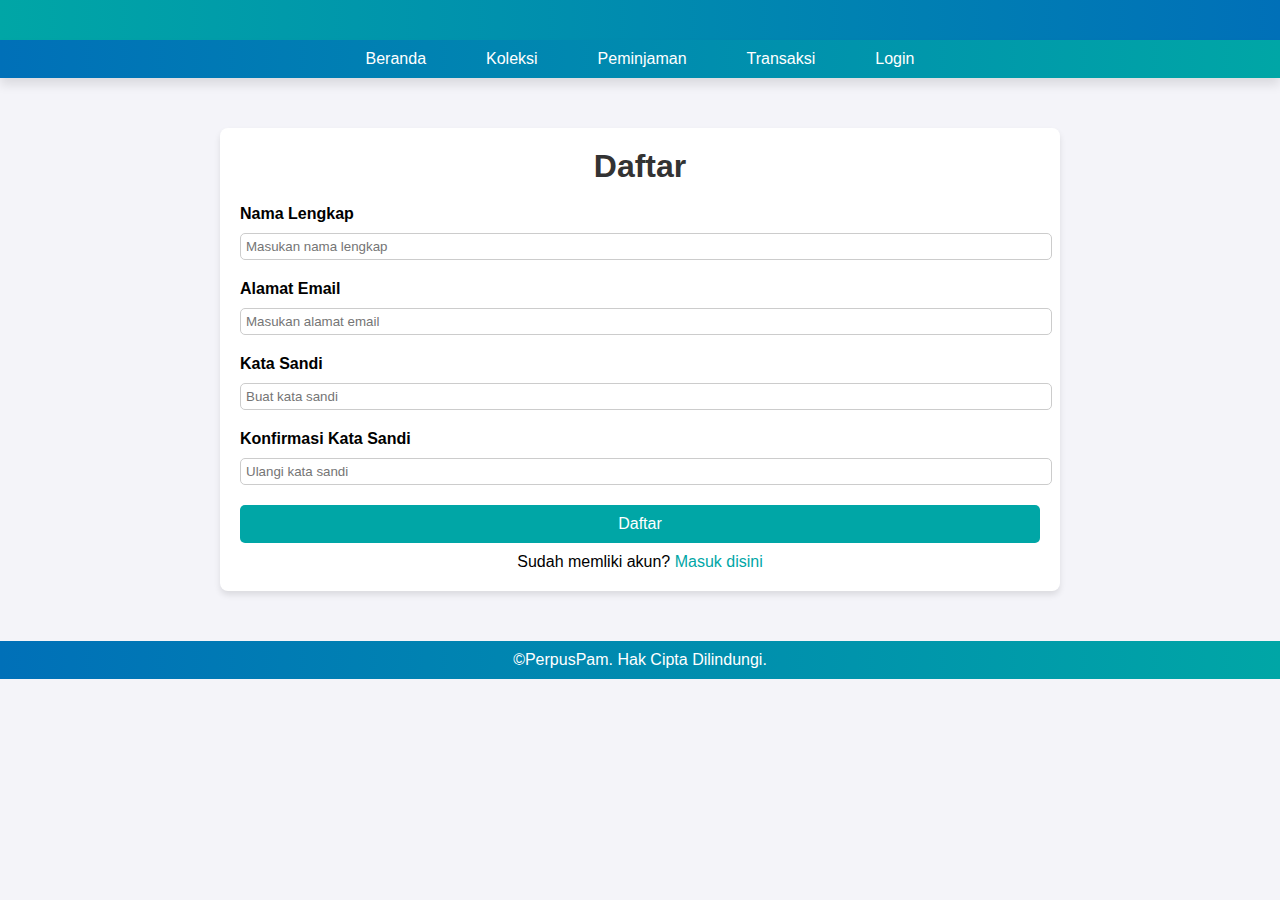
<file: login.html>
<!DOCTYPE html>
<html lang="en">
<head>
    <meta charset="UTF-8">
    <meta name="viewport" content="width=device-width, initial-scale=1">
    <title>Aplikasi Perpustakaan</title>
    <link rel="stylesheet" href="style.css">
</head>
<body>
    <header>
        <h1></h1>
    </header>
    <nav>
        <ul>
            <li><a href="index.html">Beranda</a></li>
            <li><a href="koleksi.html">Koleksi</a></li>
            <li><a href="peminjaman.html">Peminjaman</a></li>
            <li><a href="transaksi.html">Transaksi</a></li>
            <li><a href="login.html">Login</a></li>
        </ul>
    </nav>
    <!DOCTYPE html>
    <html lang="en">
    <head>
        <meta charset="UTF-8">
        <meta name="viewport" content="width=device-width, initial-scale=1.0">
        <title>Sign Up & Register - Library</title>
        <style>
            body {
                font-family: Arial, sans-serif;
                margin: 0;
                padding: 0;
                background-color: #f4f4f9;
            }
    
            .form-container {
                max-width: 800px;
                margin: 50px auto;
                background: #fff;
                padding: 20px;
                box-shadow: 0 4px 6px rgba(0, 0, 0, 0.1);
                border-radius: 8px;    

            }
    
            .form-container h1 {
                text-align: center;
                margin-bottom: 20px;
                color: #333;
            }
    
            .form-group {
                margin-bottom: 15px;
            }
    
            label {
                display: block;
                margin-bottom: 5px;
                font-weight: bold;
            }
    
            input {
                width: 100%;
                padding: 5px;
                margin: 5px 0;
                border: 1px solid #ccc;
                border-radius: 5px;
            }
    
            button {
                width: 100%;
                padding: 10px;
                background-color: #00a6a6;
                color: white;
                border: none;
                border-radius: 5px;
                cursor: pointer;
                font-size: 16px;
            }
    
            button:hover {
                background-color: #0070b8;
            }
    
            .alternate {
                text-align: center;
                margin-top: 10px;
            }
    
            .alternate a {
                color: #00a6a6;
                text-decoration: none;
            }
    
            .alternate a:hover {
                text-decoration: underline;
            }
    
        </style>
    </head>
    <body>
    
        <div class="form-container" id="signup-form">
            <h1>Daftar</h1>
            <form>
                <div class="form-group">
                    <label for="name">Nama Lengkap</label>
                    <input type="text" id="name" placeholder="Masukan nama lengkap" required>
                </div>
                <div class="form-group">
                    <label for="email">Alamat Email</label>
                    <input type="email" id="email" placeholder="Masukan alamat email" required>
                </div>
                <div class="form-group">
                    <label for="password">Kata Sandi</label>
                    <input type="password" id="password" placeholder="Buat kata sandi" required>
                </div>
                <div class="form-group">
                    <label for="confirm-password">Konfirmasi Kata Sandi</label>
                    <input type="password" id="confirm-password" placeholder="Ulangi kata sandi" required>
                </div>
                <button type="submit">Daftar</button>
            </form>
            <div class="alternate">
                Sudah memliki akun? <a href="#" onclick="showRegister()">Masuk disini</a>
            </div>
        </div>
    
        <div class="form-container" id="register-form" style="display: none;">
            <h1>Masuk</h1>
            <form>
                <div class="form-group">
                    <label for="library-id">Nama</label>
                    <input type="text" id="library-id" placeholder="Masukan nama anda" required>
                </div>
                <div class="form-group">
                    <label for="register-email">Alamat Emaill</label>
                    <input type="email" id="register-email" placeholder="Masukan email anda" required>
                </div>
                <div class="form-group">
                    <label for="register-password">Kata Sandi</label>
                    <input type="password" id="register-password" placeholder="Masukan kata sandi anda" required>
                </div>
                <button type="submit">Masuk</button>
            </form>
            <div class="alternate">
                Perlu membuat akun? <a href="#" onclick="showSignUp()">Daftar disini</a>
            </div>
        </div>
    
        <script>
            function showSignUp() {
                document.getElementById('signup-form').style.display = 'block';
                document.getElementById('register-form').style.display = 'none';
            }
    
            function showRegister() {
                document.getElementById('signup-form').style.display = 'none';
                document.getElementById('register-form').style.display = 'block';
            }
        </script>
            <footer>
                &copy;PerpusPam. Hak Cipta Dilindungi.
            </footer>
    </body>
    </html>
    
</body>
</file>
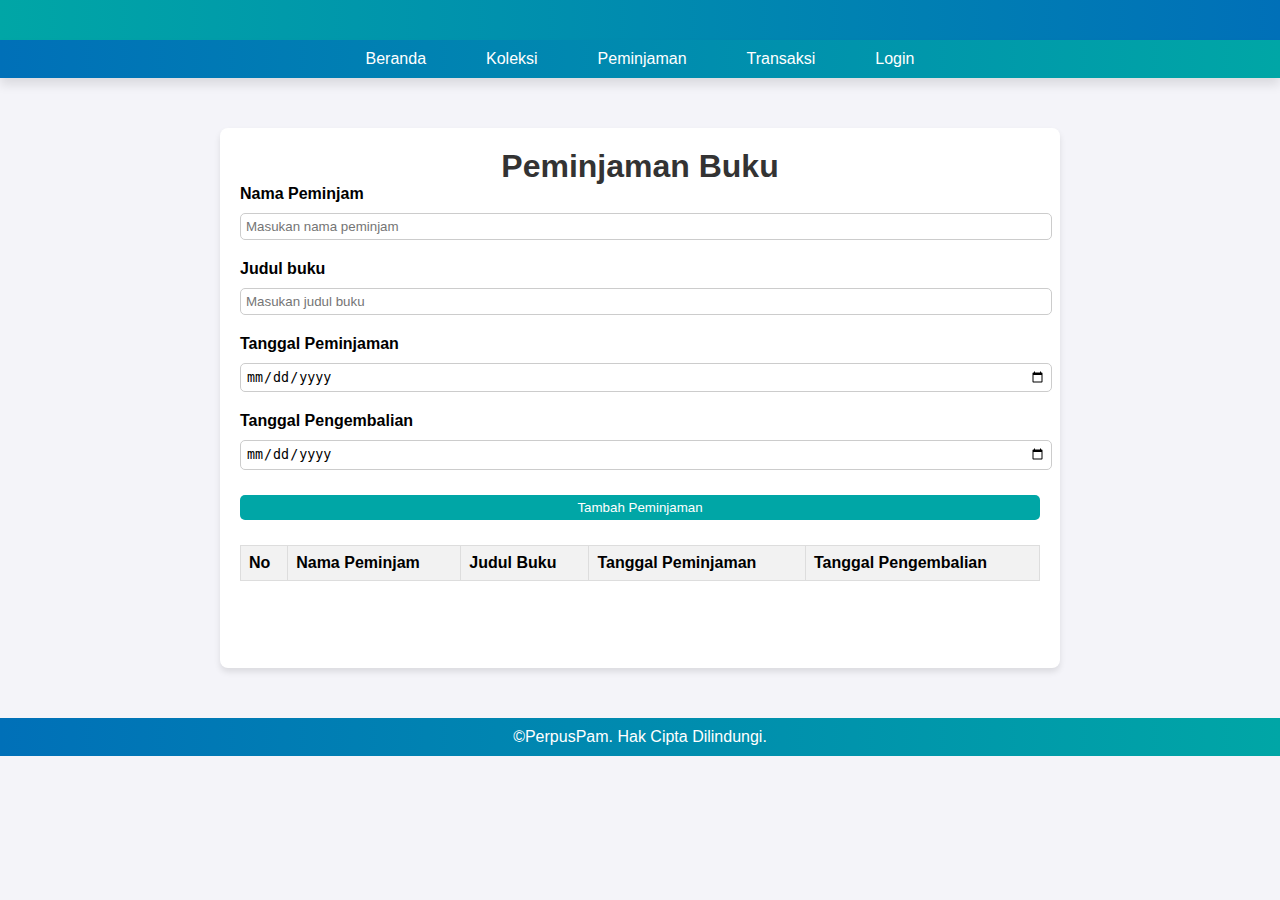
<file: peminjaman.html>
<!DOCTYPE html>
<html lang="en">
<head>
    <meta charset="UTF-8">
    <meta name="viewport" content="width=device-width, initial-scale=1">
    <title>Aplikasi Perpustakaan</title>
    <link rel="stylesheet" href="style.css">
</head>
<body>
    <header>
        <h1></h1>
    </header>
    <nav>
        <ul>
            <li><a href="index.html">Beranda</a></li>
            <li><a href="koleksi.html">Koleksi</a></li>
            <li><a href="peminjaman.html">Peminjaman</a></li>
            <li><a href="transaksi.html">Transaksi</a></li>
            <li><a href="login.html">Login</a></li>
        </ul>
    </nav>
    <!DOCTYPE html>
<html lang="en">
<head>
    <meta charset="UTF-8">
    <meta name="viewport" content="width=device-width, initial-scale=1.0">
    <title>Library Borrowing</title>
    <style>
        body {
            font-family: Arial, sans-serif;
            background-color: #f4f4f9;
            margin: 0;
            padding: 0;
        }

        .container {
            max-width: 800px;
            margin: 50px auto;
            padding: 20px;
            background: #fff;
            box-shadow: 0 4px 6px rgba(0, 0, 0, 0.1);
            border-radius: 8px;
        }

        h1 {
            text-align: center;
            color: #333;
        }

        .form-group {
            margin-bottom: 15px;
        }

        label {
            display: block;
            margin-bottom: 5px;
            font-weight: bold;
        }

        input, select, button {
            width: 100%;
            padding: 5px;
            margin: 5px 0;
            border: 1px solid #ccc;
            border-radius: 5px;
        }

        button {
            background-color: #00a6a6;
            color: white;
            border: none;
            cursor: pointer;
        }

        button:hover {
            background-color: #0070b8;
        }

        table {
            width: 100%;
            border-collapse: collapse;
            margin-top: 20px;
        }

        table, th, td {
            border: 1px solid #ddd;
        }

        th, td {
            text-align: left;
            padding: 8px;
        }

        th {
            background-color: #f2f2f2;
        }
    </style>
</head>
<body>

    <div class="container">
        <h1>Peminjaman Buku</h1>

        <form id="borrowing-form">
            <div class="form-group">
                <label for="borrower-name">Nama Peminjam</label>
                <input type="text" id="borrower-name" placeholder="Masukan nama peminjam" required>
            </div>

            <div class="form-group">
                <label for="book-title">Judul buku</label>
                <input type="text" id="book-title" placeholder="Masukan judul buku" required>
            </div>

            <div class="form-group">
                <label for="borrow-date">Tanggal Peminjaman</label>
                <input type="date" id="borrow-date" required>
            </div>

            <div class="form-group">
                <label for="return-date">Tanggal Pengembalian</label>
                <input type="date" id="return-date" required>
            </div>

            <button type="submit">Tambah Peminjaman</button>
        </form>

        <table>
            <thead>
                <tr>
                    <th>No</th>
                    <th>Nama Peminjam</th>
                    <th>Judul Buku</th>
                    <th>Tanggal Peminjaman</th>
                    <th>Tanggal Pengembalian</th>
                </tr>
            </thead>
            <tbody id="borrowing-table-body">
                <!-- Rows will be dynamically added here -->
            </tbody>
        </table>
    </div>

    <script>
        const form = document.getElementById('borrowing-form');
        const tableBody = document.getElementById('borrowing-table-body');
        let borrowingCount = 0;

        form.addEventListener('submit', (event) => {
            event.preventDefault();

            const borrowerName = document.getElementById('borrower-name').value;
            const bookTitle = document.getElementById('book-title').value;
            const borrowDate = document.getElementById('borrow-date').value;
            const returnDate = document.getElementById('return-date').value;

            if (borrowerName && bookTitle && borrowDate && returnDate) {
                borrowingCount++;

                const row = document.createElement('tr');
                row.innerHTML = `
                    <td>${borrowingCount}</td>
                    <td>${borrowerName}</td>
                    <td>${bookTitle}</td>
                    <td>${borrowDate}</td>
                    <td>${returnDate}</td>
                `;

                tableBody.appendChild(row);
                form.reset();
            } else {
                alert('Please fill in all fields');
            }
        });
    </script>
        <footer>
            &copy;PerpusPam. Hak Cipta Dilindungi.
        </footer>
</body>
</html>
</body>
</file>
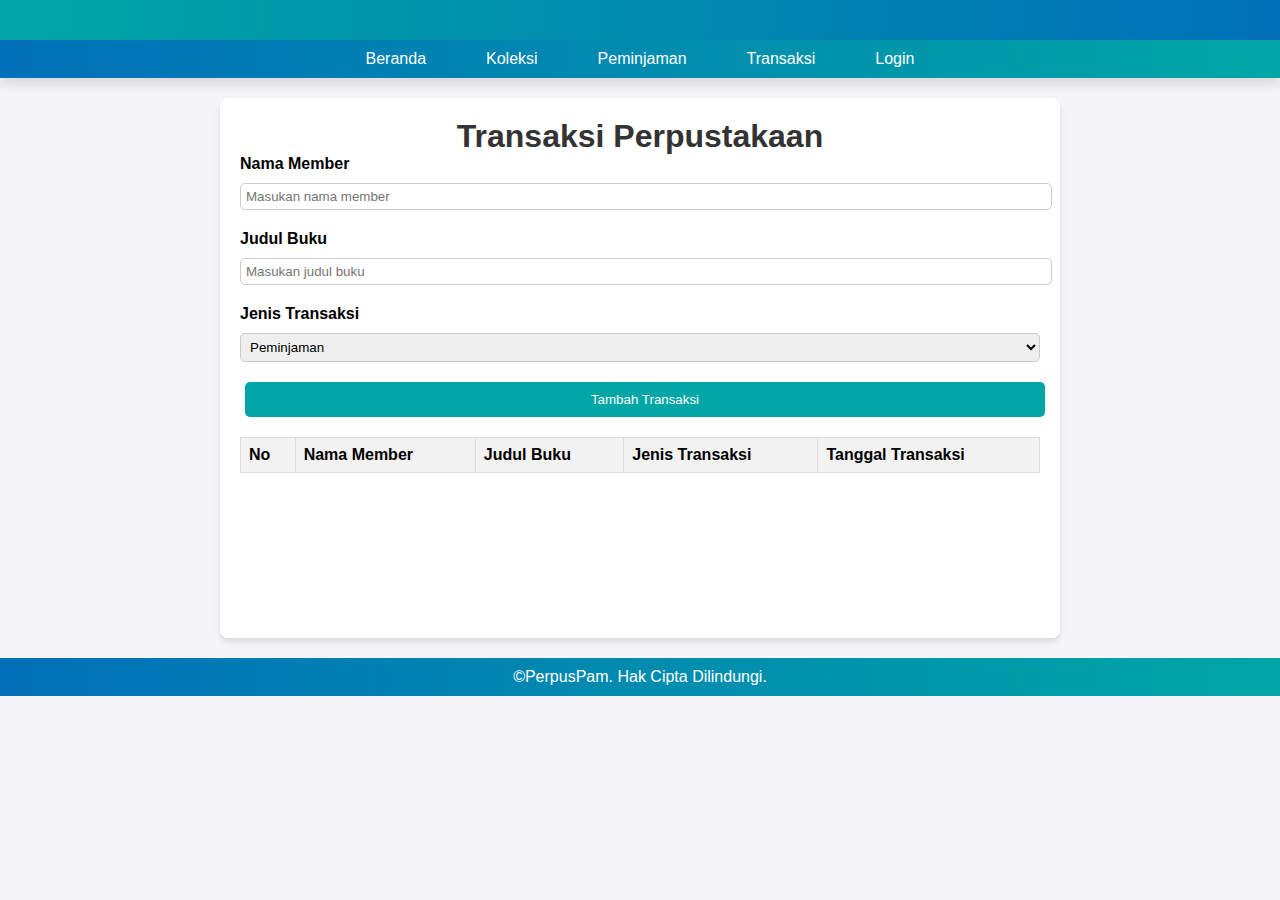
<file: transaksi.html>
<!DOCTYPE html>
<html lang="en">
<head>
    <meta charset="UTF-8">
    <meta name="viewport" content="width=device-width, initial-scale=1">
    <title>Aplikasi Perpustakaan</title>
    <link rel="stylesheet" href="style.css">
</head>
<body>
    <header>
        <h1></h1>
    </header>
    <nav>
        <ul>
            <li><a href="index.html">Beranda</a></li>
            <li><a href="koleksi.html">Koleksi</a></li>
            <li><a href="peminjaman.html">Peminjaman</a></li>
            <li><a href="transaksi.html">Transaksi</a></li>
            <li><a href="login.html">Login</a></li>
        </ul>
    </nav>
    <!DOCTYPE html>
<html lang="en">
<head>
    <meta charset="UTF-8">
    <meta name="viewport" content="width=device-width, initial-scale=1.0">
    <title>Library Transactions</title>
    <style>
        body {
            font-family: Arial, sans-serif;
            margin: 0;
            padding: 0;
            background-color: #f4f4f9;
        }

        .container {
            max-width: 800px;
            margin: 50spx auto;
            background: #fff;
            padding: 20px ;
            box-shadow: 0 4px 6px rgba(0, 0, 0, 0.1);
            border-radius: 8px;    
        }

        h1 {
            text-align: center;
            color: #333;
        }

        .form-group {
            margin-bottom: 15px;
        }

        label {
            display: block;
            margin-bottom: 5px;
            font-weight: bold;
        }

        input, select, button {
            width: 100%;
            padding: 5px;
            margin: 5px 0;
            border: 1px solid #ccc;
            border-radius: 5px;
        }

        button {
            flex: 1;
            text-align: center;
            padding: 10px 20px;
            margin: 0 5px auto;
            background-color: #00a6a6;
            color: white;
            text-decoration: none;
            border: none;
            border-radius: 5px;
            cursor: pointer;
            transition: 0.3s ease;
        }

        button:hover {
            background-color:#0070b8 ;
        }

        table {
            width: 100%;
            border-collapse: collapse;
            margin-top: 20px;
        }

        table, th, td {
            border: 1px solid #ddd;
        }

        th, td {
            text-align: left;
            padding: 8px;
        }

        th {
            background-color: #f2f2f2;
        }

        .actions {
            display: flex;
            gap: 10px;
        }

        .actions button {
            width: auto;
            padding: 5px 10px;
        }

    </style>
</head>
<body>

    <div class="container">
        <h1>Transaksi Perpustakaan</h1>

        <form id="transaction-form">
            <div class="form-group">
                <label for="member-name">Nama Member</label>
                <input type="text" id="member-name" placeholder="Masukan nama member">
            </div>

            <div class="form-group">
                <label for="book-title">Judul Buku</label>
                <input type="text" id="book-title" placeholder="Masukan judul buku">
            </div>

            <div class="form-group">
                <label for="transaction-type">Jenis Transaksi</label>
                <select id="transaction-type">
                    <option value="borrow">Peminjaman</option>
                    <option value="return">Pengembalian</option>
                </select>
            </div>

            <button type="submit">Tambah Transaksi</button>
        </form>

        <table>
            <thead>
                <tr>
                    <th>No</th>
                    <th>Nama Member</th>
                    <th>Judul Buku</th>
                    <th>Jenis Transaksi</th>
                    <th>Tanggal Transaksi</th>
                </tr>
            </thead>
            <tbody id="transaction-table-body">
                <!-- Rows will be dynamically added here -->
            </tbody>
        </table>
    </div>

    <script>
        const form = document.getElementById('transaction-form');
        const tableBody = document.getElementById('transaction-table-body');
        let transactionCount = 0;

        form.addEventListener('submit', (event) => {
            event.preventDefault();

            const memberName = document.getElementById('member-name').value;
            const bookTitle = document.getElementById('book-title').value;
            const transactionType = document.getElementById('transaction-type').value;

            if (memberName && bookTitle && transactionType) {
                transactionCount++;

                const row = document.createElement('tr');
                row.innerHTML = `
                    <td>${transactionCount}</td>
                    <td>${memberName}</td>
                    <td>${bookTitle}</td>
                    <td>${transactionType}</td>
                    <td class="actions">
                        <button onclick="editTransaction(this)">Edit</button>
                        <button onclick="deleteTransaction(this)">Delete</button>
                    </td>
                `;

                tableBody.appendChild(row);
                form.reset();
            } else {
                alert('Please fill in all fields');
            }
        });

        function editTransaction(button) {
            const row = button.parentElement.parentElement;
            const cells = row.querySelectorAll('td');

            document.getElementById('member-name').value = cells[1].innerText;
            document.getElementById('book-title').value = cells[2].innerText;
            document.getElementById('transaction-type').value = cells[3].innerText;

            row.remove();
        }

        function deleteTransaction(button) {
            const row = button.parentElement.parentElement;
            row.remove();
        }
    </script>
        <footer>
            &copy;PerpusPam. Hak Cipta Dilindungi.
        </footer>
</body>
</html>

</body>
</file>
<file: style.css>
body {
    margin: 0;
    padding: 0;
    font-family: Arial, Helvetica, sans-serif;
    background: #f0f0f0;
}

header {
    background: linear-gradient(to right, #00a6a6 ,#0070b8);
    color: white;
    text-align: center;
    padding: 20px 0;
}

h1 {
    margin: 0;
}

nav {
    background: linear-gradient(to right, #00a6a6, #0070b8);
    box-shadow: 0px 7px 10px rgba(0, 0, 0, .1);
}

nav ul {
    list-style-type: none;
    padding: 0;
    margin: 0;
    display: flex;
    justify-content: center;
    background: linear-gradient(to right, #0070B8 ,#00a6a6);
}

nav ul li{
    margin: 10px;
}

nav ul li a{
    color: white;
    text-decoration: none;
    padding: 10px 20px;
    border-radius: 5px;
    transition: 0.5s aese;
}

nav ul li a:hover,
nav ul li a.active{
    background-color: #005f5f;
}

.container{
    max-width: 960px;
    height: 500px;
    margin: 20px auto;
    padding: 20px;
    background-color: white;
    box-shadow: 0 0 10px rgba(0, 0, 0, .1);
    border-radius: 8px;
}

.library {
    text-align: center;
}

.library h2 {
    color: #333;
}

.library p{
    color: #666;
}

.pos{
    display: flex;
    justify-content: space-between;
    align-items: center;
}

.card{
    width: 280px;
    display: flex;
    align-items: center;
    flex-direction: column;
    border: 1px solid ;
    padding: 10px;
    margin: 10px 0;
    background-color: #f5f5f5;
    border-radius: 5px;
    box-shadow: 0px 0px 10px rgba(0, 0, 0, .1) ;
    transition: tranform 0.3s ease;
}

.card:hover{
    transform: scale(1.1);
    border: 1px solid #00a6a6;
}

.card-image{
    width: 250px;
    margin: 0 auto 10px;
}

.card-image img{
    width: 250px;
    height: 150px;
}

.card-details{
    text-align: center;
    flex-grow: 1;
}

.book-title{
    font-size: 1.2rem;
    color: #333;
}

.book-details{
    color: #777;
}

.button {
    display: flex;
    justify-content: space-between;
    text-align: center;
    margin-top: 10px;
}

.btn{
    flex: 1;
    text-align: center;
    padding: 10px 20px;
    margin: 0 5px auto;
    background-color: #00a6a6;
    color: white;
    text-decoration: none;
    border: none;
    border-radius: 5px;
    cursor: pointer;
    transition: 0.3s ease;
}

.btn:hover{
    background-color:#0070b8 ;
}

.section {
    max-width: 400px;
    margin: 40px auto;
    padding: 20px;
    background-color: #ffffff;
    border-radius: 10px;
    box-shadow: 0 2px 10px rgba(0, 0, 0, 0.1);
}

footer{
    background: linear-gradient(to right, #0070B8 ,#00a6a6);
    color: white;
    text-align: center;
    padding: 10px 0;
}
</file>
